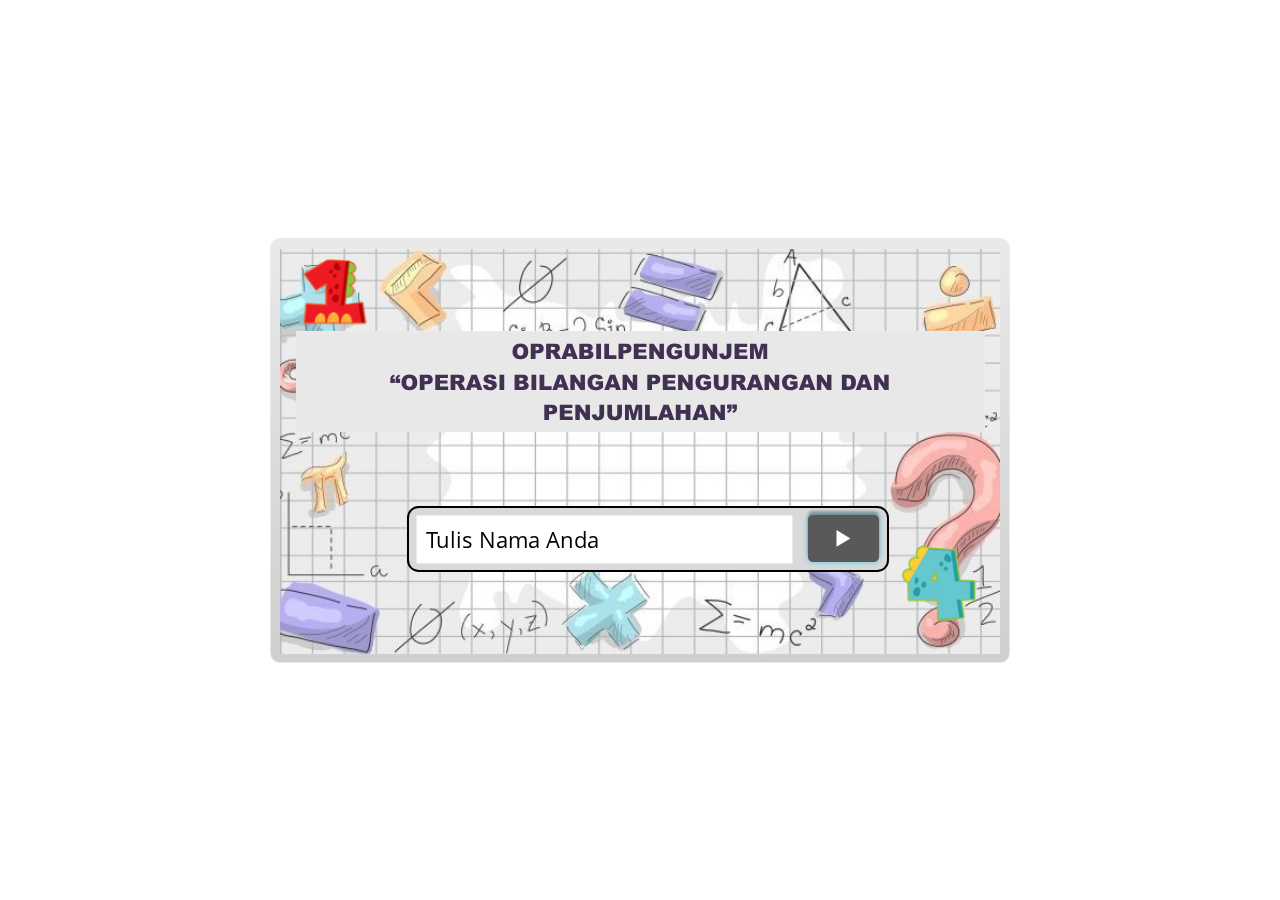
<file: story_html5.html>
<!DOCTYPE html>
<html lang="en-US">
<head>
  <meta charset="utf-8">
  <!-- Created using Storyline 3 - http://www.articulate.com  -->
  <!-- version: 3.10.22406.0 -->
  <title>MEDIA MATEMATIKA</title>
  <meta http-equiv="x-ua-compatible" content="IE=edge" />
  <meta name="viewport" content="width=device-width, initial-scale=1.0, user-scalable=no, shrink-to-fit=no, minimal-ui" />
  <meta name="apple-mobile-web-app-capable" content="yes" />
  <style>
    html, body { height: 100%; padding: 0; margin: 0 }
    #app { height: 100%; width: 100%; }
  </style>
  
  <script>window.THREE = { };</script>
</head>
<body style="background: #FFFFFF" class="cs-HTML theme-classic">
  <!-- 360 -->
  <script>!function(e){function n(e,i){return e.test(i)}function i(e){var i=e||navigator.userAgent,o=i.split("[FBAN");if(void 0!==o[1]&&(i=o[0]),this.apple={phone:n(t,i),ipod:n(d,i),tablet:!n(t,i)&&n(s,i),device:n(t,i)||n(d,i)||n(s,i)},this.amazon={phone:n(h,i),tablet:!n(h,i)&&n(a,i),device:n(h,i)||n(a,i)},this.android={phone:n(h,i)||n(b,i),tablet:!n(h,i)&&!n(b,i)&&(n(a,i)||n(r,i)),device:n(h,i)||n(a,i)||n(b,i)||n(r,i)},this.windows={phone:n(l,i),tablet:n(p,i),device:n(l,i)||n(p,i)},this.other={blackberry:n(f,i),blackberry10:n(u,i),opera:n(c,i),firefox:n(A,i),chrome:n(w,i),device:n(f,i)||n(u,i)||n(c,i)||n(A,i)||n(w,i)},this.seven_inch=n(v,i),this.any=this.apple.device||this.android.device||this.windows.device||this.other.device||this.seven_inch,this.phone=this.apple.phone||this.android.phone||this.windows.phone,this.tablet=this.apple.tablet||this.android.tablet||this.windows.tablet,"undefined"==typeof window)return this}function o(){var e=new i;return e.Class=i,e}var t=/iPhone/i,d=/iPod/i,s=/iPad/i,b=/(?=.*\bAndroid\b)(?=.*\bMobile\b)/i,r=/Android/i,h=/(?=.*\bAndroid\b)(?=.*\bSD4930UR\b)/i,a=/(?=.*\bAndroid\b)(?=.*\b(?:KFOT|KFTT|KFJWI|KFJWA|KFSOWI|KFTHWI|KFTHWA|KFAPWI|KFAPWA|KFARWI|KFASWI|KFSAWI|KFSAWA)\b)/i,l=/IEMobile/i,p=/(?=.*\bWindows\b)(?=.*\bARM\b)/i,f=/BlackBerry/i,u=/BB10/i,c=/Opera Mini/i,w=/(CriOS|Chrome)(?=.*\bMobile\b)/i,A=/(?=.*\bFirefox\b)(?=.*\bMobile\b)/i,v=new RegExp("(?:Nexus 7|BNTV250|Kindle Fire|Silk|GT-P1000)","i");"undefined"!=typeof module&&module.exports&&"undefined"==typeof window?module.exports=i:"undefined"!=typeof module&&module.exports&&"undefined"!=typeof window?module.exports=o():"function"==typeof define&&define.amd?define("isMobile",[],e.isMobile=o()):e.isMobile=o()}(this);
    window.isMobile.apple.tablet = window.isMobile.apple.tablet ||
      (navigator.platform === 'MacIntel' && navigator.maxTouchPoints > 1);
    window.isMobile.apple.device = window.isMobile.apple.device || window.isMobile.apple.tablet;
    window.isMobile.tablet = window.isMobile.tablet || window.isMobile.apple.tablet;
    window.isMobile.any = window.isMobile.any || window.isMobile.apple.tablet;
  </script>

  <div id="focus-sink" aria-hidden="true" tabIndex=-1"></div>

  <div id="preso"></div>
  <script>
    window.DS = {};
    window.globals = {
      DATA_PATH_BASE: '',
      HAS_FRAME: true,
      HAS_SLIDE: true,

      lmsPresent: false,
      tinCanPresent: false,
      cmi5Present: false,
      aoSupport: false,
      scale: 'noscale',
      captureRc: false,
      browserSize: 'optimal',
      bgColor: '#FFFFFF',
      features: '',
      themeName: 'classic',
      preloaderColor: '#FFFFFF',
      suppressAnalytics: false,
      productChannel: 'perpetual',
      publishSource: 'storyline',
      aid: '',
      cid: 'a9c6fee2-2e79-46c2-83c3-a3025c007679',
      playerVersion: '3.10.22406.0',
      maxIosVideoElements: 5,

      
      parseParams: function(qs) {
        if (window.globals.parsedParams != null) {
          return window.globals.parsedParams;
        }
        qs = (qs || window.location.search.substr(1)).split('+').join(' ');
        var params = {},
            tokens,
            re = /[?&]?([^=]+)=([^&]*)/g;

        while (tokens = re.exec(qs)) {
          params[decodeURIComponent(tokens[1]).trim()] =
            decodeURIComponent(tokens[2]).trim();
        }
        window.globals.parsedParams = params;
        return params;
      }

    };

    (function() {

      var classTypes = [ 'desktop', 'mobile', 'phone', 'tablet' ];

      var addDeviceClasses = function(prefix, testObj) {
        var curr, i;
        for (i = 0; i < classTypes.length; i++) {
          curr = classTypes[i];
          if (testObj[curr]) {
            document.body.classList.add(prefix + curr);
          }
        }
      };

      var params = window.globals.parseParams(),
          isDevicePreview = params.devicepreview === '1',
          isPhoneOverride = params.deviceType === 'phone' || (isDevicePreview && params.phone == '1'),
          isTabletOverride = (params.deviceType === 'tablet' || isDevicePreview) && !isPhoneOverride,
          isMobileOverride = isPhoneOverride || isTabletOverride;

      var deviceView = {
        desktop: !window.isMobile.any && !isMobileOverride,
        mobile: window.isMobile.any || isMobileOverride,
        phone: isPhoneOverride || (window.isMobile.phone && !isTabletOverride),
        tablet: isTabletOverride || window.isMobile.tablet
      };

      window.globals.deviceView = deviceView;
      window.isMobile.desktop = !window.isMobile.any;
      window.isMobile.mobile = window.isMobile.any;

      addDeviceClasses('view-', deviceView);

    })();
  </script>
  
  <script src='story_content/user.js' type=text/javascript></script>
  <div class="slide-loader"></div>

  <script type="text/javascript">
    if (window.globals.deviceView.isMobile) { var doc = document, loader = doc.body.querySelector('.slide-loader'); [ 1, 2, 3 ].forEach(function(n) { var d = doc.createElement('div'); d.style.backgroundColor = window.globals.preloaderColor; d.classList.add('mobile-loader-dot'); d.classList.add('dot' + n); loader.appendChild(d); }); }
  </script>

  <div class="mobile-load-title-overlay" style="display: none">
    <div class="mobile-load-title">MEDIA MATEMATIKA</div>
  </div>

  <div class="mobile-chrome-warning"></div>

  <script>
    
    if (window.autoSpider && window.vInterfaceObject) {
      document.querySelector('.mobile-load-title-overlay').style.display = 'none';
    }
  </script>

  

  <link rel="stylesheet" href="html5/data/css/output.min.css" data-noprefix />
</body>
<script src="html5/lib/scripts/ds-bootstrap.min.js"></script>
</html>
</file>
<file: html5/data/css/output.min.css>
@font-face {
  font-family: 'Open SansBold CharsBoldAB4DF872';
  src: url('[data-uri]');
  font-style: normal;
  font-weight: normal;
}
@font-face {
  font-family: 'Open Sans Charset1_ 5l485F4A9C2';
  src: url('[data-uri]');
  font-style: normal;
  font-weight: normal;
}
@font-face {
  font-family: 'Arial Black Charset1_ 5090A6A32';
  src: url('[data-uri]');
  font-style: normal;
  font-weight: normal;
}
@font-face {
  font-family: 'Articulate Charset1_ 5v162A15D8';
  src: url('[data-uri]');
  font-style: normal;
  font-weight: normal;
}
@font-face {
  font-family: 'ArticulateBold CharBold068F0A1E';
  src: url('[data-uri]');
  font-style: normal;
  font-weight: normal;
}
@font-face {
  font-family: 'Open Sans Charset0_v9TY33EDE6F2';
  src: url('[data-uri]');
  font-style: normal;
  font-weight: normal;
}
.cs-npnxnanbnsnfns00000000001 .cs-infopanel  {
  box-shadow: 0 1px 0 rgba(184, 184, 184, 1);
  background: rgba(255, 255, 255, 1);
}
.cs-npnxnanbnsnfns00000000001 .cs-infopanel .cs-link {
  color: rgba(124, 34, 128, 1);
}
.cs-npnxnanbnsnfns00000000001 .cs-infopanel .cs-link:hover {
  color: rgba(0, 0, 238, 1);
}
.cs-npnxnanbnsnfns00000000001 .cs-infopanel .cs-name {
  color: rgba(68, 68, 68, 1);
}
.cs-npnxnanbnsnfns00000000001 .cs-infopanel .cs-title {
  color: rgba(153, 153, 153, 1);
}
.cs-npnxnanbnsnfns00000000001 .cs-infopanelpopup  {
  box-shadow: 0 1px 0 rgba(184, 184, 184, 1);
  background: linear-gradient(180deg, rgba(233, 233, 233, 1) 0%, rgba(207, 207, 207, 1) 100%);
}
.cs-npnxnanbnsnfns00000000001 .cs-infopanelpopup .cs-link {
  color: rgba(124, 34, 128, 1);
}
.cs-npnxnanbnsnfns00000000001 .cs-infopanelpopup .cs-link:hover {
  color: rgba(0, 0, 238, 1);
}
.cs-npnxnanbnsnfns00000000001 .cs-infopanelpopup .cs-name {
  color: rgba(68, 68, 68, 1);
}
.cs-npnxnanbnsnfns00000000001 .cs-infopanelpopup .cs-bio {
  color: rgba(153, 153, 153, 1);
}
.cs-npnxnanbnsnfns00000000001 .cs-timer  {
  color: rgba(85, 85, 85, 1);
}
.cs-npnxnanbnsnfns00000000001 .cs-duration stop:first-child {
  stop-color: rgba(0, 215, 255, 1);
}
.cs-npnxnanbnsnfns00000000001 .cs-duration stop:last-child {
  stop-color: rgba(0, 171, 255, 1);
}
.cs-npnxnanbnsnfns00000000001 .cs-elapsed stop:first-child {
  stop-color: rgba(254, 227, 71, 1);
}
.cs-npnxnanbnsnfns00000000001 .cs-elapsed stop:last-child {
  stop-color: rgba(252, 204, 42, 1);
}
.cs-npnxnanbnsnfns00000000001 .cs-timer .cs-pie .cs-innerstroke {
  stroke: rgba(199, 199, 199, 1);
}
.cs-npnxnanbnsnfns00000000001 .cs-timer .cs-pie .cs-innerborder {
  stroke: rgba(255, 255, 255, 1);
}
.cs-npnxnanbnsnfns00000000001 .cs-window  {
  box-shadow: 0 8px 5px rgba(0, 0, 0, 0.2);
  border-color: rgba(234, 234, 234, 1);
  background: rgba(243, 243, 243, 1);
  color: rgba(85, 85, 85, 1);
}
.cs-npnxnanbnsnfns00000000001 .cs-window .cs-diva {
  border-color: rgba(247, 247, 247, 1);
}
.cs-npnxnanbnsnfns00000000001 .cs-window .cs-divb {
  border-color: rgba(211, 211, 211, 1);
}
.cs-npnxnanbnsnfns00000000001 .cs-editor .cs-editor-slide {
  color: rgba(85, 85, 85, 1);
}
.cs-npnxnanbnsnfns00000000001 .cs-editor .cs-editor-html {
  color: rgba(68, 68, 68, 1);
}
.cs-npnxnanbnsnfns00000000001 .cs-editor .cs-editor-button {
  text-shadow: 0 1px 0 rgba(240, 240, 240, 1);
  color: rgba(53, 53, 53, 1);
  border-color: rgba(177, 177, 177, 1);
  background: linear-gradient(180deg, rgba(245, 245, 245, 1) 0%, rgba(199, 199, 199, 1) 100%);
}
.cs-npnxnanbnsnfns00000000001 .cs-editor .cs-editor-button:hover {
  background: linear-gradient(180deg, rgba(242, 242, 242, 1) 0%, rgba(175, 175, 175, 1) 100%);
}
.cs-npnxnanbnsnfns00000000001 .cs-editor .cs-editor-button:active {
  background: linear-gradient(180deg, rgba(199, 199, 199, 1) 0%, rgba(244, 244, 244, 1) 100%);
}
.cs-npnxnanbnsnfns00000000001 .cs-listitem  {
  color: rgba(53, 53, 53, 1);
  border-color: rgba(223, 223, 223, 1);
}
.cs-npnxnanbnsnfns00000000001 .cs-listitem.cs-viewed {
  color: rgba(144, 144, 144, 1);
}
.cs-npnxnanbnsnfns00000000001 .cs-listitem.cs-selected {
  color: rgba(53, 53, 53, 1);
  background: rgba(192, 226, 241, 1);
}
.cs-npnxnanbnsnfns00000000001 .cs-listitem.cs-selected:hover {
  background: rgba(192, 226, 241, 1);
}
.cs-npnxnanbnsnfns00000000001 .cs-listitem.cs-selected.hover {
  background: rgba(192, 226, 241, 1);
}
.cs-npnxnanbnsnfns00000000001 .cs-listitem.cs-selected:focus {
  background: rgba(192, 226, 241, 1);
}
.cs-npnxnanbnsnfns00000000001 .cs-listitem .cs-icon-carrot {
  fill: rgba(53, 53, 53, 1);
}
.cs-npnxnanbnsnfns00000000001 .cs-listitem .cs-icon-carrot .cs-shadow {
  fill: rgba(255, 255, 255, 1);
}
.cs-npnxnanbnsnfns00000000001 .cs-listitem:hover {
  background: rgba(230, 230, 230, 1);
}
.cs-npnxnanbnsnfns00000000001 .cs-listitem.hover {
  background: rgba(230, 230, 230, 1);
}
.cs-npnxnanbnsnfns00000000001 .cs-listitem:focus {
  background: rgba(230, 230, 230, 1);
}
.cs-npnxnanbnsnfns00000000001 .cs-glossary  {
  color: rgba(53, 53, 53, 1);
}
.cs-npnxnanbnsnfns00000000001 .cs-glossary .cs-scrolling-panel {
  background: rgba(231, 231, 231, 1);
}
.cs-npnxnanbnsnfns00000000001 .cs-glossary .cs-term.cs-selected .cs-choice-list-trigger {
  color: rgba(53, 53, 53, 1);
  background: rgba(192, 226, 241, 1);
}
.cs-npnxnanbnsnfns00000000001 .cs-glossary .cs-term.cs-selected .cs-choice-list-trigger:focus {
  color: rgba(53, 53, 53, 1);
  background: rgba(192, 226, 241, 1);
}
.cs-npnxnanbnsnfns00000000001 .cs-glossary .cs-term:hover .cs-choice-list-trigger {
  background: rgba(230, 230, 230, 1);
}
.cs-npnxnanbnsnfns00000000001 .cs-glossary .cs-term.hover .cs-choice-list-trigger {
  background: rgba(230, 230, 230, 1);
}
.cs-npnxnanbnsnfns00000000001 .cs-glossary .cs-term .cs-choice-list-trigger:focus {
  background: rgba(230, 230, 230, 1);
}
.cs-npnxnanbnsnfns00000000001 .cs-glossary .cs-diva {
  border-color: rgba(226, 226, 226, 1);
}
.cs-npnxnanbnsnfns00000000001 .cs-glossary .cs-divb {
  border-color: rgba(226, 226, 226, 1);
}
.cs-npnxnanbnsnfns00000000001 .cs-glossary .cs-divc {
  border-color: rgba(250, 250, 250, 1);
}
.cs-npnxnanbnsnfns00000000001 .cs-glossary .cs-heading {
  color: rgba(68, 68, 68, 1);
}
.cs-npnxnanbnsnfns00000000001 .cs-resource .cs-separator {
  border-color: rgba(224, 224, 224, 1);
}
.cs-npnxnanbnsnfns00000000001 .cs-outline  {
  color: rgba(68, 68, 68, 1);
}
.cs-npnxnanbnsnfns00000000001 .cs-outline .cs-diva {
  border-color: rgba(198, 198, 198, 1);
}
.cs-npnxnanbnsnfns00000000001 .cs-outline .cs-divb {
  border-color: rgba(249, 249, 249, 1);
}
.cs-npnxnanbnsnfns00000000001 .cs-outline .cs-divc {
  border-color: rgba(225, 225, 225, 1);
}
.cs-npnxnanbnsnfns00000000001 .cs-outline .cs-search-filter:hover {
  color: rgba(0, 0, 238, 1);
}
.cs-npnxnanbnsnfns00000000001 .cs-outline .cs-search-filter.hover {
  color: rgba(0, 0, 238, 1);
}
.cs-npnxnanbnsnfns00000000001 .cs-transcript  {
  color: rgba(68, 68, 68, 1);
}
.cs-npnxnanbnsnfns00000000001 .cs-transcript .cs-div {
  border-color: rgba(225, 225, 225, 1);
}
.cs-npnxnanbnsnfns00000000001 .cs-tabs:not(.topmenu-item) {
  color: rgba(85, 85, 85, 1);
}
.cs-npnxnanbnsnfns00000000001 .cs-tabs .cs-inner-button:not(.topmenu-item) {
  text-shadow: 0 1px 0 rgba(240, 240, 240, 1);
}
.cs-npnxnanbnsnfns00000000001 .cs-tabs:hover:not(.topmenu-item) {
  color: rgba(51, 51, 51, 1);
}
.cs-npnxnanbnsnfns00000000001 .cs-tabs.cs-selected {
  background: rgba(243, 243, 243, 1);
  color: rgba(51, 51, 51, 1);
}
.cs-npnxnanbnsnfns00000000001 .cs-seekcontrol  {
  background: linear-gradient(180deg, rgba(245, 245, 245, 1) 0%, rgba(199, 199, 199, 1) 100%);
  border-color: rgba(177, 177, 177, 1);
}
.cs-npnxnanbnsnfns00000000001 .cs-seekcontrol .cs-button:hover .cs-icon {
  fill: rgba(85, 85, 85, 1);
}
.cs-npnxnanbnsnfns00000000001 .cs-seekcontrol .cs-button.hover .cs-icon {
  fill: rgba(85, 85, 85, 1);
}
.cs-npnxnanbnsnfns00000000001 .cs-seekcontrol .cs-button .cs-icon-shadow {
  fill: rgba(240, 240, 240, 1);
}
.cs-npnxnanbnsnfns00000000001 .cs-seekcontrol .cs-button .cs-icon {
  fill: rgba(45, 45, 45, 1);
}
.cs-npnxnanbnsnfns00000000001 .cs-seekcontrol .cs-seek .cs-fill {
  background: rgba(255, 255, 255, 1);
}
.cs-npnxnanbnsnfns00000000001 .cs-seekcontrol .cs-seek {
  background: rgba(231, 231, 231, 1);
  border-color: rgba(184, 184, 184, 1);
}
.cs-npnxnanbnsnfns00000000001 .cs-searchinput .cs-input {
  color: rgba(138, 138, 138, 1);
  border-color: rgba(173, 173, 173, 1);
  background: rgba(223, 223, 223, 1);
}
.cs-npnxnanbnsnfns00000000001 .cs-searchinput .cs-input:focus {
  color: rgba(51, 51, 51, 1);
  background: rgba(250, 250, 250, 1);
}
.cs-npnxnanbnsnfns00000000001 .cs-searchinput .cs-input:hover {
  box-shadow: inset 0 0 1px 0 rgba(107, 248, 255, 1);
}
.cs-npnxnanbnsnfns00000000001 .cs-searchinput .cs-input.hover {
  box-shadow: inset 0 0 1px 0 rgba(107, 248, 255, 1);
}
.cs-npnxnanbnsnfns00000000001 .cs-searchinput .cs-button .cs-icon {
  fill: rgba(138, 138, 138, 1);
}
.cs-npnxnanbnsnfns00000000001 .cs-searchinput .cs-button:hover {
  fill: linear-gradient(180deg, rgba(245, 245, 245, 1) 0%, rgba(199, 199, 199, 1) 100%);
}
.cs-npnxnanbnsnfns00000000001 .cs-searchinput .cs-button.hover {
  fill: linear-gradient(180deg, rgba(245, 245, 245, 1) 0%, rgba(199, 199, 199, 1) 100%);
}
.cs-npnxnanbnsnfns00000000001 .cs-menu  {
  box-shadow: 0 1px 0 rgba(184, 184, 184, 1);
  background: rgba(243, 243, 243, 1);
}
.cs-npnxnanbnsnfns00000000001 .cs-topmenu-item.active .cs-tab {
  background: rgba(243, 243, 243, 1);
}
.cs-npnxnanbnsnfns00000000001 .cs-logo  {
  box-shadow: 0 1px 0 rgba(184, 184, 184, 1);
  background: rgba(255, 255, 255, 1);
}
.cs-npnxnanbnsnfns00000000001 .cs-checkbox  {
  color: rgba(68, 68, 68, 1);
}
.cs-npnxnanbnsnfns00000000001 .cs-checkbox:hover {
  border-color: rgba(107, 248, 255, 1);
}
.cs-npnxnanbnsnfns00000000001 .cs-checkbox.hover {
  border-color: rgba(107, 248, 255, 1);
}
.cs-npnxnanbnsnfns00000000001 .cs-checkbox .cs-box {
  color: rgba(255, 255, 255, 1);
  border-color: rgba(184, 184, 184, 1);
}
.cs-npnxnanbnsnfns00000000001 .cs-checkbox .cs-box:checked::after {
  color: rgba(51, 204, 0, 1);
}
.cs-npnxnanbnsnfns00000000001 .cs-button  {
  text-shadow: 0 1px 0 rgba(240, 240, 240, 1);
  color: rgba(53, 53, 53, 1);
  border-color: rgba(177, 177, 177, 1);
  background: linear-gradient(180deg, rgba(245, 245, 245, 1) 0%, rgba(199, 199, 199, 1) 100%);
  box-shadow: 0 1px 0 rgba(207, 207, 207, 1);
}
.cs-npnxnanbnsnfns00000000001 .cs-button .cs-icon {
  fill: rgba(53, 53, 53, 1);
}
.cs-npnxnanbnsnfns00000000001 .cs-button .cs-icon-shadow {
  fill: rgba(240, 240, 240, 1);
}
.cs-npnxnanbnsnfns00000000001 .cs-button:hover {
  background: linear-gradient(180deg, rgba(242, 242, 242, 1) 0%, rgba(175, 175, 175, 1) 100%);
}
.cs-npnxnanbnsnfns00000000001 .cs-button.hover {
  background: linear-gradient(180deg, rgba(242, 242, 242, 1) 0%, rgba(175, 175, 175, 1) 100%);
}
.cs-npnxnanbnsnfns00000000001 .cs-button:active {
  background: linear-gradient(180deg, rgba(199, 199, 199, 1) 0%, rgba(244, 244, 244, 1) 100%);
}
.cs-npnxnanbnsnfns00000000001 .cs-button.cs-disabled:hover {
  background: linear-gradient(180deg, rgba(245, 245, 245, 1) 0%, rgba(199, 199, 199, 1) 100%);
}
.cs-npnxnanbnsnfns00000000001 .cs-button.cs-disabled.hover {
  background: linear-gradient(180deg, rgba(245, 245, 245, 1) 0%, rgba(199, 199, 199, 1) 100%);
}
.cs-npnxnanbnsnfns00000000001 .cs-button.cs-disabled:active {
  background: linear-gradient(180deg, rgba(245, 245, 245, 1) 0%, rgba(199, 199, 199, 1) 100%);
}
.cs-npnxnanbnsnfns00000000001 .cs-button.cs-volume:hover {
  background: linear-gradient(180deg, rgba(245, 245, 245, 1) 0%, rgba(199, 199, 199, 1) 100%);
}
.cs-npnxnanbnsnfns00000000001 .cs-button.cs-volume.hover {
  background: linear-gradient(180deg, rgba(245, 245, 245, 1) 0%, rgba(199, 199, 199, 1) 100%);
}
.cs-npnxnanbnsnfns00000000001 .cs-button.cs-volume:active {
  background: linear-gradient(180deg, rgba(245, 245, 245, 1) 0%, rgba(199, 199, 199, 1) 100%);
}
.cs-npnxnanbnsnfns00000000001.cs-base  {
  color: rgba(85, 85, 85, 1);
  border-color: rgba(233, 233, 233, 1);
  background: linear-gradient(180deg, rgba(233, 233, 233, 1) 0%, rgba(207, 207, 207, 1) 100%);
}
.cs-npnxnanbnsnfns00000000001.cs-base .cs-separator .cs-diva {
  background: rgba(211, 211, 211, 1);
}
.cs-npnxnanbnsnfns00000000001.cs-base .cs-separator .cs-divb {
  background: rgba(247, 247, 247, 1);
}
.cs-npnxnanbnsnfns00000000001.cs-base .cs-topmenu-item.active .cs-tab {
  border-color: rgba(211, 211, 211, 1);
}
.cs-npnxnanbnsnfns00000000001.cs-base .cs-topmenu-item.active .cs-panel {
  border-color: rgba(211, 211, 211, 1);
}
.cs-npnxnanbnsnfns00000000001.cs-base .cs-left {
  background: linear-gradient(180deg, rgba(219, 219, 219, 1) 0%, rgba(195, 195, 195, 1) 100%);
}
.cs-npnxnanbnsnfns00000000001.cs-base .cs-area-primary .cs-slide-container {
  background: linear-gradient(180deg, rgba(233, 233, 233, 1) 0%, rgba(207, 207, 207, 1) 100%);
}
.cs-npnxnanbnsnfns00000000001 .cs-volume::-moz-range-thumb {
  border-color: rgba(165, 165, 165, 1);
  box-shadow: inset 0 0 1px 0 rgba(212, 212, 212, 1);
  background: rgba(200, 200, 200, 1);
}
.cs-npnxnanbnsnfns00000000001 .cs-volume::-ms-thumb {
  border-color: rgba(165, 165, 165, 1);
  box-shadow: inset 0 0 1px 0 rgba(212, 212, 212, 1);
  background: rgba(200, 200, 200, 1);
}
.cs-npnxnanbnsnfns00000000001 .cs-volume::-webkit-slider-thumb {
  border-color: rgba(165, 165, 165, 1);
  box-shadow: inset 0 0 1px 0 rgba(212, 212, 212, 1);
  background: rgba(200, 200, 200, 1);
}
.cs-npnxnanbnsnfns00000000001 .cs-volume::-moz-range-track {
  border-color: rgba(242, 242, 242, 1);
  background: linear-gradient(180deg, rgba(188, 188, 188, 1) 0%, rgba(188, 188, 188, 1) 50.196%, rgba(195, 195, 195, 1) 100%);
}
.cs-npnxnanbnsnfns00000000001 .cs-volume::-ms-track {
  border-color: rgba(242, 242, 242, 1);
  background: linear-gradient(180deg, rgba(188, 188, 188, 1) 0%, rgba(188, 188, 188, 1) 50.196%, rgba(195, 195, 195, 1) 100%);
}
.cs-npnxnanbnsnfns00000000001 .cs-volume::-webkit-slider-runnable-track {
  border-color: rgba(242, 242, 242, 1);
  background: linear-gradient(180deg, rgba(188, 188, 188, 1) 0%, rgba(188, 188, 188, 1) 50.196%, rgba(195, 195, 195, 1) 100%);
}
body.show-focus .tab-focus-box {
  border-color: rgba(255, 255, 0, 1);
}
.skipnav {
  border-color: rgba(255, 255, 0, 1);
}
.fn-npnxnanbsnfns00000000001 {
  font-family: 'Open SansD6FFC9F9';
  -webkit-font-variant-ligatures: no-common-ligatures;
  font-variant-ligatures: no-common-ligatures;
}
.fn-pxabnsnfns00000000001 {
  font-family: 'Open SansD6FFC9F9';
  -webkit-font-variant-ligatures: no-common-ligatures;
  font-variant-ligatures: no-common-ligatures;
}
.fn-npxnabnsnfns00000000001 {
  font-family: 'Open SansD6FFC9F9';
  -webkit-font-variant-ligatures: no-common-ligatures;
  font-variant-ligatures: no-common-ligatures;
}
.fn-npnxnanbnsnfns00000000001 {
  font-family: 'Open SansD6FFC9F9';
  -webkit-font-variant-ligatures: no-common-ligatures;
  font-variant-ligatures: no-common-ligatures;
}
.fn-pxabnsnfns00000000000 {
  font-family: 'Open SansD6FFC9F9';
  -webkit-font-variant-ligatures: no-common-ligatures;
  font-variant-ligatures: no-common-ligatures;
}
@font-face {
  font-family: 'Open SansD6FFC9F9';
  src: url('[data-uri]');
  font-style: normal;
  font-weight: bold;
}
@font-face {
  font-family: 'Open SansD6FFC9F9';
  src: url('[data-uri]');
  font-style: normal;
  font-weight: normal;
}
.cs-InvalidPromptSlide .cs-64e324Wk47G-InvalidPromptSlide-btn0 {
  color: rgba(53, 53, 53, 1);
  border-color: rgba(177, 177, 177, 1);
  background: linear-gradient(180deg, rgba(245, 245, 245, 1) 0%, rgba(199, 199, 199, 1) 100%);
  text-shadow: 0 1px 0 rgba(240, 240, 240, 1);
}
.cs-InvalidPromptSlide .cs-64e324Wk47G-InvalidPromptSlide-btn0 .cs-html {
  color: rgba(68, 68, 68, 1);
}
.cs-InvalidPromptSlide .cs-64e324Wk47G-InvalidPromptSlide-btn0 .cs-slide {
  border-color: rgba(85, 85, 85, 1);
}
.cs-InvalidPromptSlide .cs-64e324Wk47G-InvalidPromptSlide-btn0:hover {
  background: linear-gradient(180deg, rgba(242, 242, 242, 1) 0%, rgba(175, 175, 175, 1) 100%);
}
.cs-InvalidPromptSlide .cs-64e324Wk47G-InvalidPromptSlide-btn0:active {
  background: linear-gradient(180deg, rgba(199, 199, 199, 1) 0%, rgba(244, 244, 244, 1) 100%);
}
.cs-PrintPromptSlide .cs-64e324Wk47G-PrintPromptSlide-btn0 {
  color: rgba(53, 53, 53, 1);
  border-color: rgba(177, 177, 177, 1);
  background: linear-gradient(180deg, rgba(245, 245, 245, 1) 0%, rgba(199, 199, 199, 1) 100%);
  text-shadow: 0 1px 0 rgba(240, 240, 240, 1);
}
.cs-PrintPromptSlide .cs-64e324Wk47G-PrintPromptSlide-btn0 .cs-html {
  color: rgba(68, 68, 68, 1);
}
.cs-PrintPromptSlide .cs-64e324Wk47G-PrintPromptSlide-btn0 .cs-slide {
  border-color: rgba(85, 85, 85, 1);
}
.cs-PrintPromptSlide .cs-64e324Wk47G-PrintPromptSlide-btn0:hover {
  background: linear-gradient(180deg, rgba(242, 242, 242, 1) 0%, rgba(175, 175, 175, 1) 100%);
}
.cs-PrintPromptSlide .cs-64e324Wk47G-PrintPromptSlide-btn0:active {
  background: linear-gradient(180deg, rgba(199, 199, 199, 1) 0%, rgba(244, 244, 244, 1) 100%);
}
.cs-ScrollPromptSlide .cs-64e324Wk47G-ScrollPromptSlide-btn0 {
  color: rgba(53, 53, 53, 1);
  border-color: rgba(177, 177, 177, 1);
  background: linear-gradient(180deg, rgba(245, 245, 245, 1) 0%, rgba(199, 199, 199, 1) 100%);
  text-shadow: 0 1px 0 rgba(240, 240, 240, 1);
}
.cs-ScrollPromptSlide .cs-64e324Wk47G-ScrollPromptSlide-btn0 .cs-html {
  color: rgba(68, 68, 68, 1);
}
.cs-ScrollPromptSlide .cs-64e324Wk47G-ScrollPromptSlide-btn0 .cs-slide {
  border-color: rgba(85, 85, 85, 1);
}
.cs-ScrollPromptSlide .cs-64e324Wk47G-ScrollPromptSlide-btn0:hover {
  background: linear-gradient(180deg, rgba(242, 242, 242, 1) 0%, rgba(175, 175, 175, 1) 100%);
}
.cs-ScrollPromptSlide .cs-64e324Wk47G-ScrollPromptSlide-btn0:active {
  background: linear-gradient(180deg, rgba(199, 199, 199, 1) 0%, rgba(244, 244, 244, 1) 100%);
}
.cs-ResumePromptSlide .cs-64e324Wk47G-ResumePromptSlide-btn0 {
  color: rgba(53, 53, 53, 1);
  border-color: rgba(177, 177, 177, 1);
  background: linear-gradient(180deg, rgba(245, 245, 245, 1) 0%, rgba(199, 199, 199, 1) 100%);
  text-shadow: 0 1px 0 rgba(240, 240, 240, 1);
}
.cs-ResumePromptSlide .cs-64e324Wk47G-ResumePromptSlide-btn0 .cs-html {
  color: rgba(68, 68, 68, 1);
}
.cs-ResumePromptSlide .cs-64e324Wk47G-ResumePromptSlide-btn0 .cs-slide {
  border-color: rgba(85, 85, 85, 1);
}
.cs-ResumePromptSlide .cs-64e324Wk47G-ResumePromptSlide-btn0:hover {
  background: linear-gradient(180deg, rgba(242, 242, 242, 1) 0%, rgba(175, 175, 175, 1) 100%);
}
.cs-ResumePromptSlide .cs-64e324Wk47G-ResumePromptSlide-btn0:active {
  background: linear-gradient(180deg, rgba(199, 199, 199, 1) 0%, rgba(244, 244, 244, 1) 100%);
}
.cs-ResumePromptSlide .cs-64e324Wk47G-ResumePromptSlide-btn1 {
  color: rgba(53, 53, 53, 1);
  border-color: rgba(177, 177, 177, 1);
  background: linear-gradient(180deg, rgba(245, 245, 245, 1) 0%, rgba(199, 199, 199, 1) 100%);
  text-shadow: 0 1px 0 rgba(240, 240, 240, 1);
}
.cs-ResumePromptSlide .cs-64e324Wk47G-ResumePromptSlide-btn1 .cs-html {
  color: rgba(68, 68, 68, 1);
}
.cs-ResumePromptSlide .cs-64e324Wk47G-ResumePromptSlide-btn1 .cs-slide {
  border-color: rgba(85, 85, 85, 1);
}
.cs-ResumePromptSlide .cs-64e324Wk47G-ResumePromptSlide-btn1:hover {
  background: linear-gradient(180deg, rgba(242, 242, 242, 1) 0%, rgba(175, 175, 175, 1) 100%);
}
.cs-ResumePromptSlide .cs-64e324Wk47G-ResumePromptSlide-btn1:active {
  background: linear-gradient(180deg, rgba(199, 199, 199, 1) 0%, rgba(244, 244, 244, 1) 100%);
}
.cs-ExternalInterfaceErrorSlide .cs-buttonOK {
  color: rgba(53, 53, 53, 1);
  border-color: rgba(177, 177, 177, 1);
  background: linear-gradient(180deg, rgba(245, 245, 245, 1) 0%, rgba(199, 199, 199, 1) 100%);
  text-shadow: 0 1px 0 rgba(240, 240, 240, 1);
}
.cs-ExternalInterfaceErrorSlide .cs-buttonOK .cs-html {
  color: rgba(68, 68, 68, 1);
}
.cs-ExternalInterfaceErrorSlide .cs-buttonOK .cs-slide {
  border-color: rgba(85, 85, 85, 1);
}
.cs-ExternalInterfaceErrorSlide .cs-buttonOK:hover {
  background: linear-gradient(180deg, rgba(242, 242, 242, 1) 0%, rgba(175, 175, 175, 1) 100%);
}
.cs-ExternalInterfaceErrorSlide .cs-buttonOK:active {
  background: linear-gradient(180deg, rgba(199, 199, 199, 1) 0%, rgba(244, 244, 244, 1) 100%);
}
</file>
